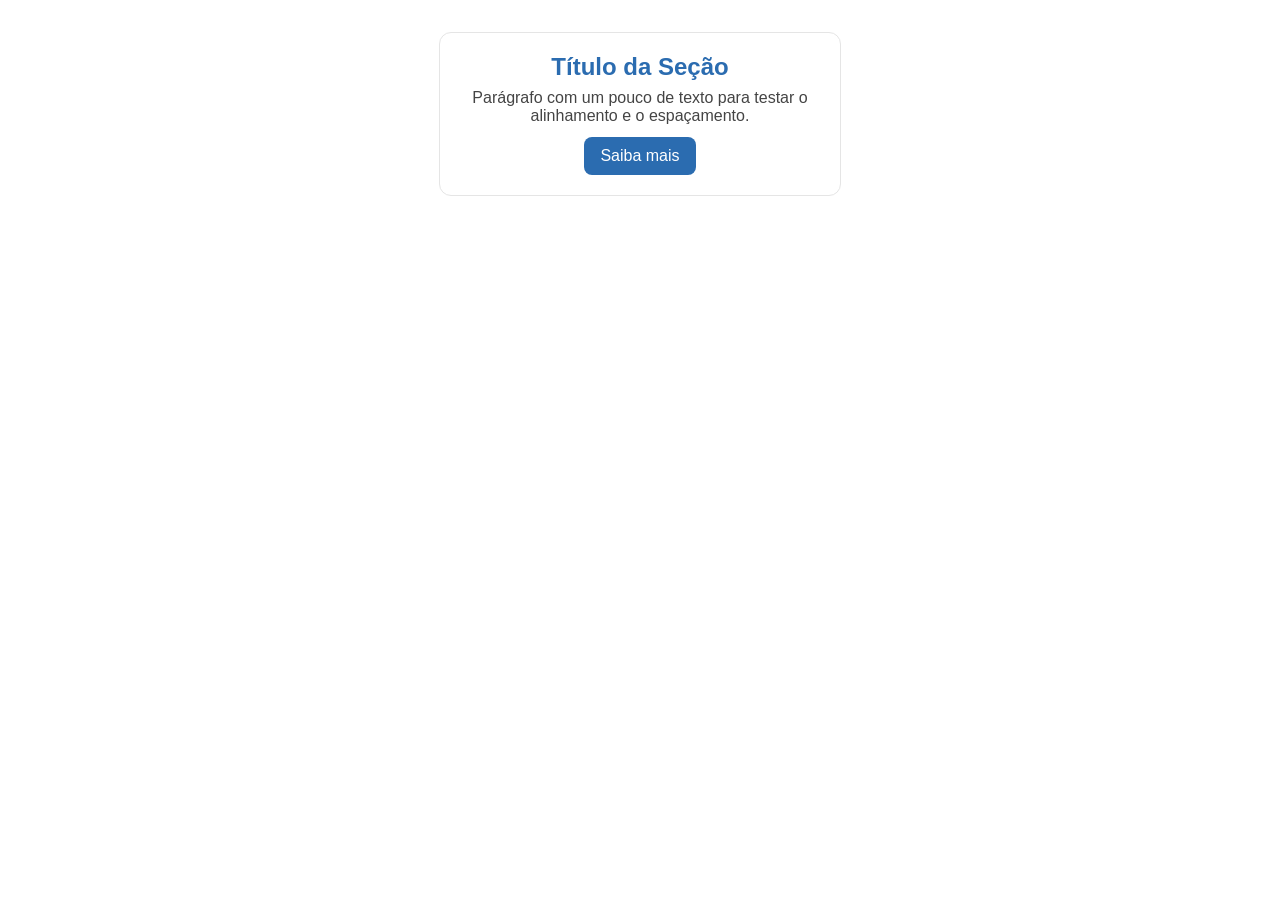
<file: index.html>
<!DOCTYPE html>
<html lang="en">
<head>
    <meta charset="UTF-8">
    <meta name="viewport" content="width=device-width, initial-scale=1.0">
    <title>Atividade</title>
    <link rel="stylesheet" href="style.css">
</head>
<body>
    <div class="card space">
        <h2>Título da Seção</h2>
        <p>Parágrafo com um pouco de texto para testar o alinhamento e o espaçamento.</p>
        <div class="btn">
            <span>Saiba mais</span>
        </div>
    </div>
    
</body>
</html>
</file>
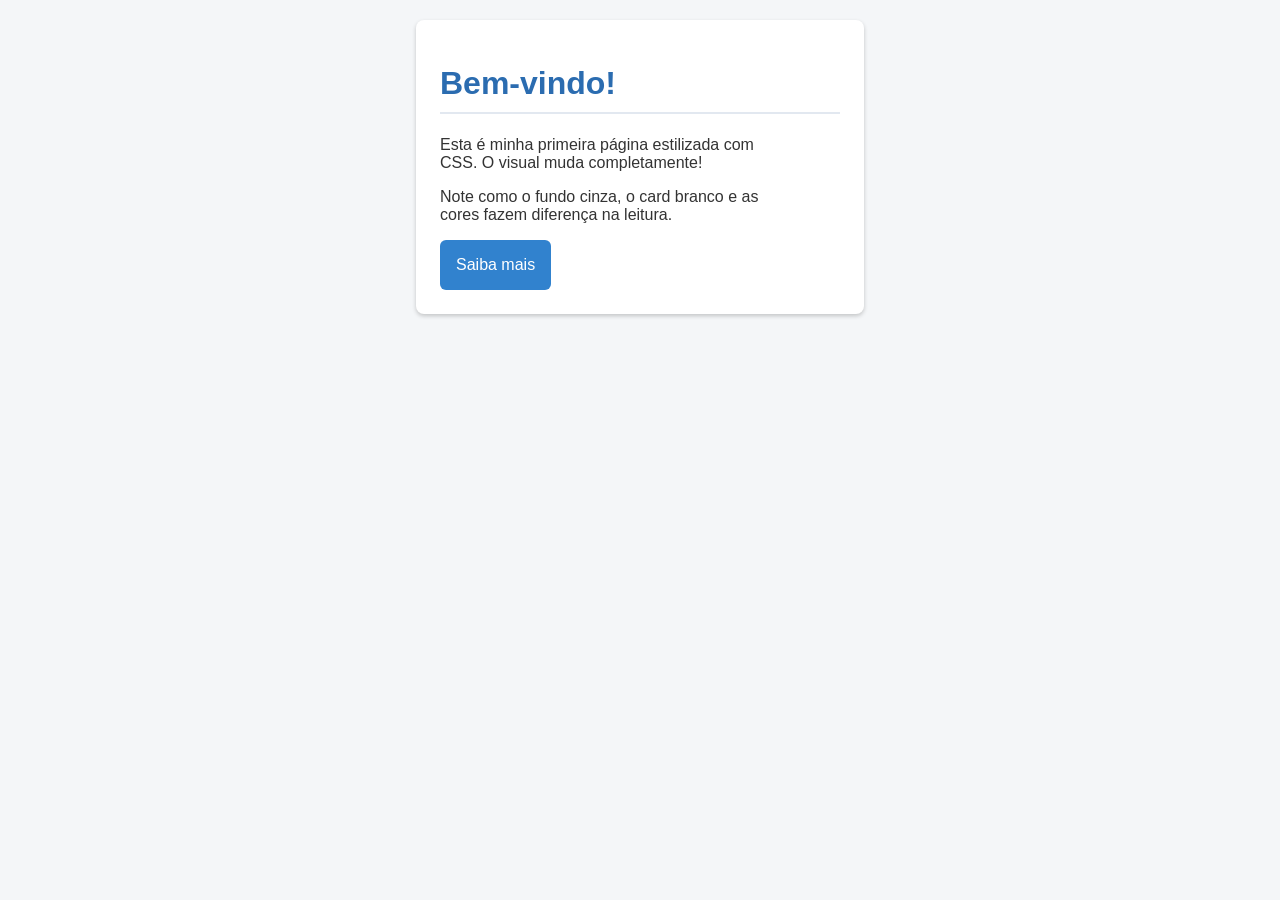
<file: atividade2.html>
<!DOCTYPE html>
<html lang="en">
<head>
    <meta charset="UTF-8">
    <meta name="viewport" content="width=device-width, initial-scale=1.0">
    <title>Atividade2</title>
    <link rel="stylesheet" href="atividade2.css">
</head>
<body>
    <div class="card">
        <h1>Bem-vindo!</h1>
        <p>Esta é minha primeira página estilizada com<br />CSS. O visual muda completamente!<br /></p>
        <p>Note como o fundo cinza, o card branco e as<br />cores fazem diferença na leitura.</p>
        <div class="btn">
            <p>Saiba mais</p>
        </div>
    </div>
</body>
</html>
</file>
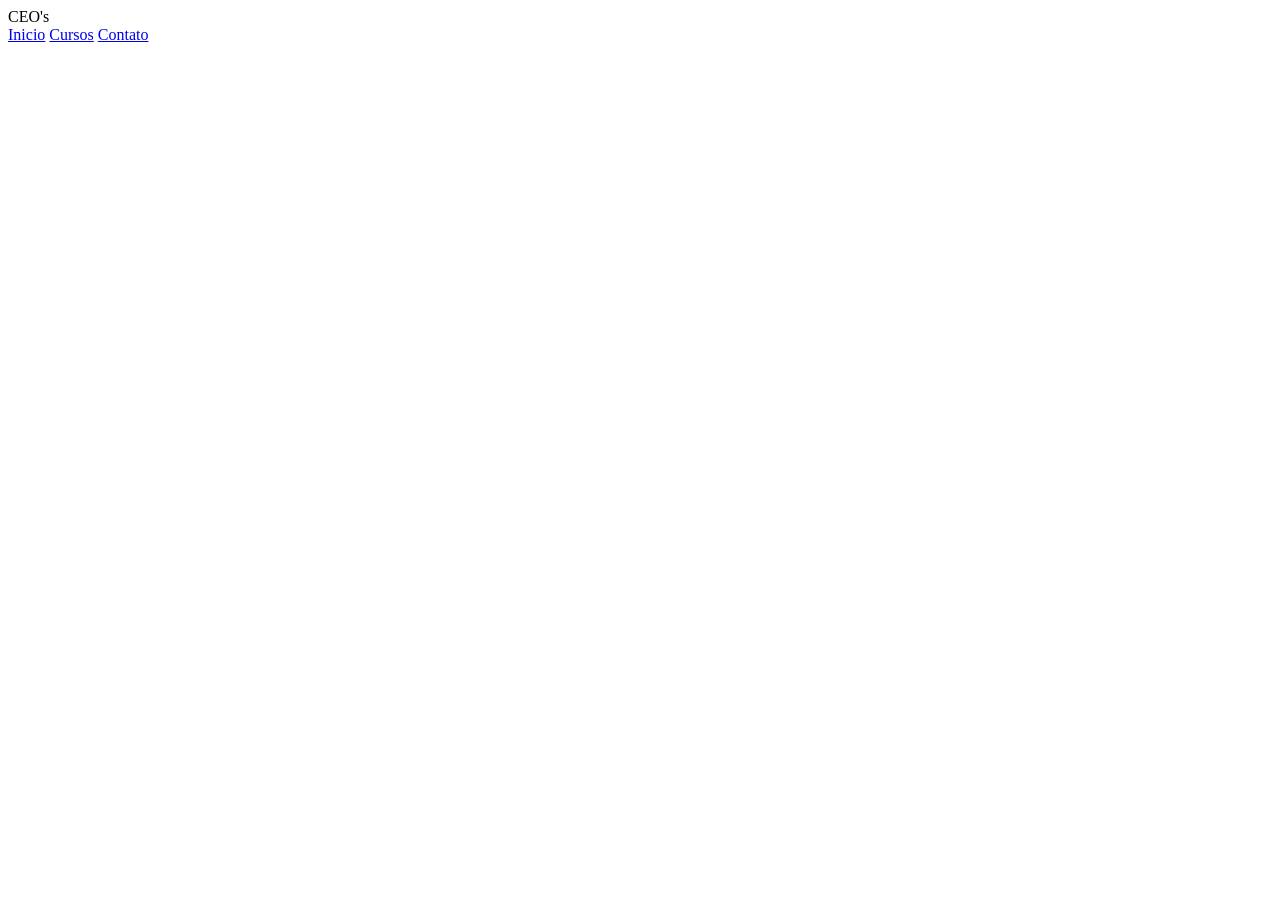
<file: aula0604.html>
<!DOCTYPE html>
<html lang="en">
<head>
    <meta charset="UTF-8">
    <meta name="viewport" content="width=device-width, initial-scale=1.0">
    <title>Exemplo</title>
    
</head>
<body>
    <header class="topbar">
        <div class="logo">CEO's</div>
        <nav class="menu">
            <a href="#">Inicio</a>
            <a href="#">Cursos</a>
            <a href="#">Contato</a>
        </nav>
    </header>

</body>
</html>
</file>
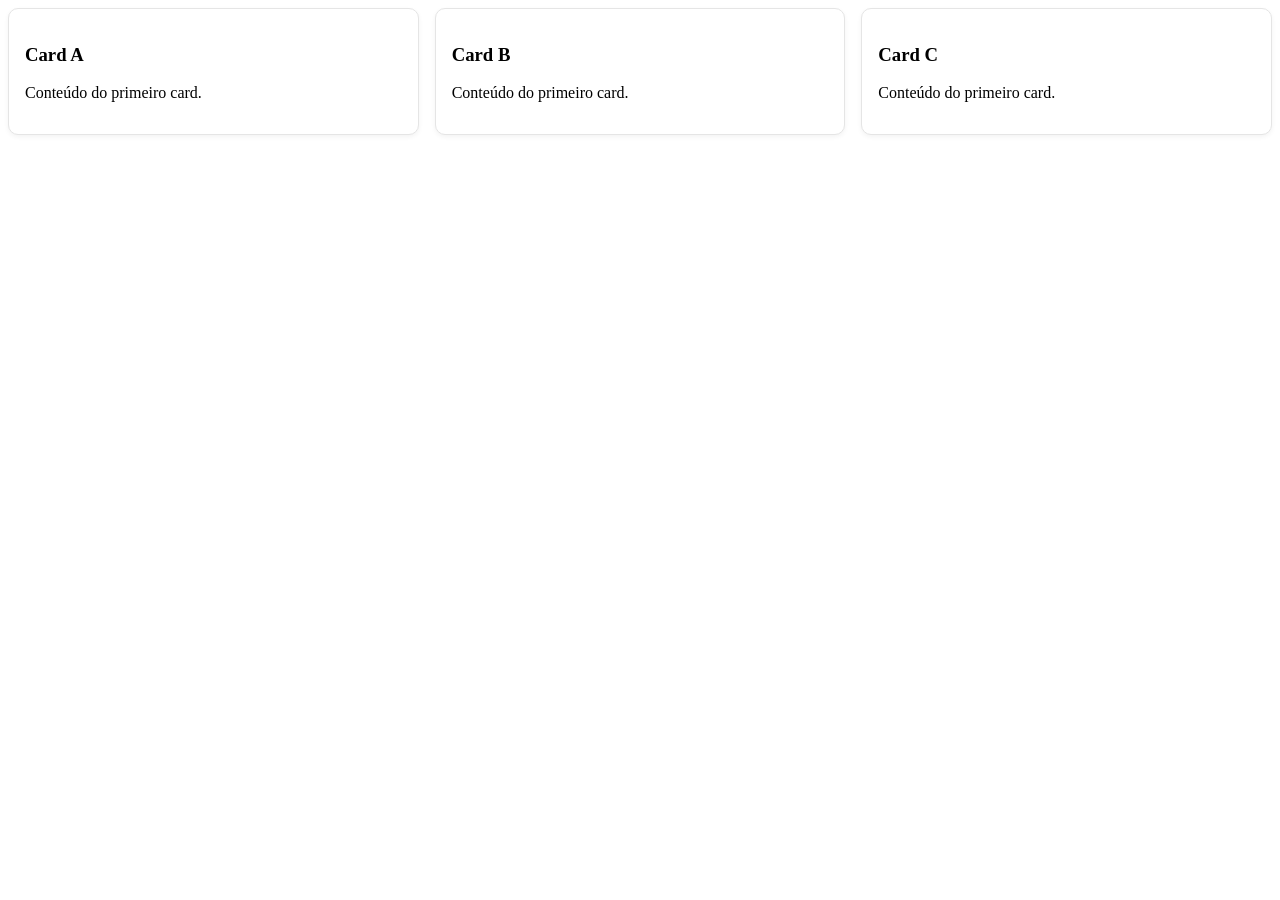
<file: exemplo2.html>
<!DOCTYPE html>
<html lang="en">
<head>
    <meta charset="UTF-8">
    <meta name="viewport" content="width=device-width, initial-scale=1.0">
    <link rel="stylesheet" href="exemplo.css">
    <title>landing-page</title>
</head>
<body>
    <section class="cards">
        <div class="card">
            <h3>Card A</h3>
            <p>Conteúdo do primeiro card.</p>
        </div>
        <div class="card">
            <h3>Card B</h3>
            <p>Conteúdo do primeiro card.</p>
        </div>
        <div class="card">
            <h3>Card C</h3>
            <p>Conteúdo do primeiro card.</p>
        </div>
    </section>
</body>
</html>
</file>
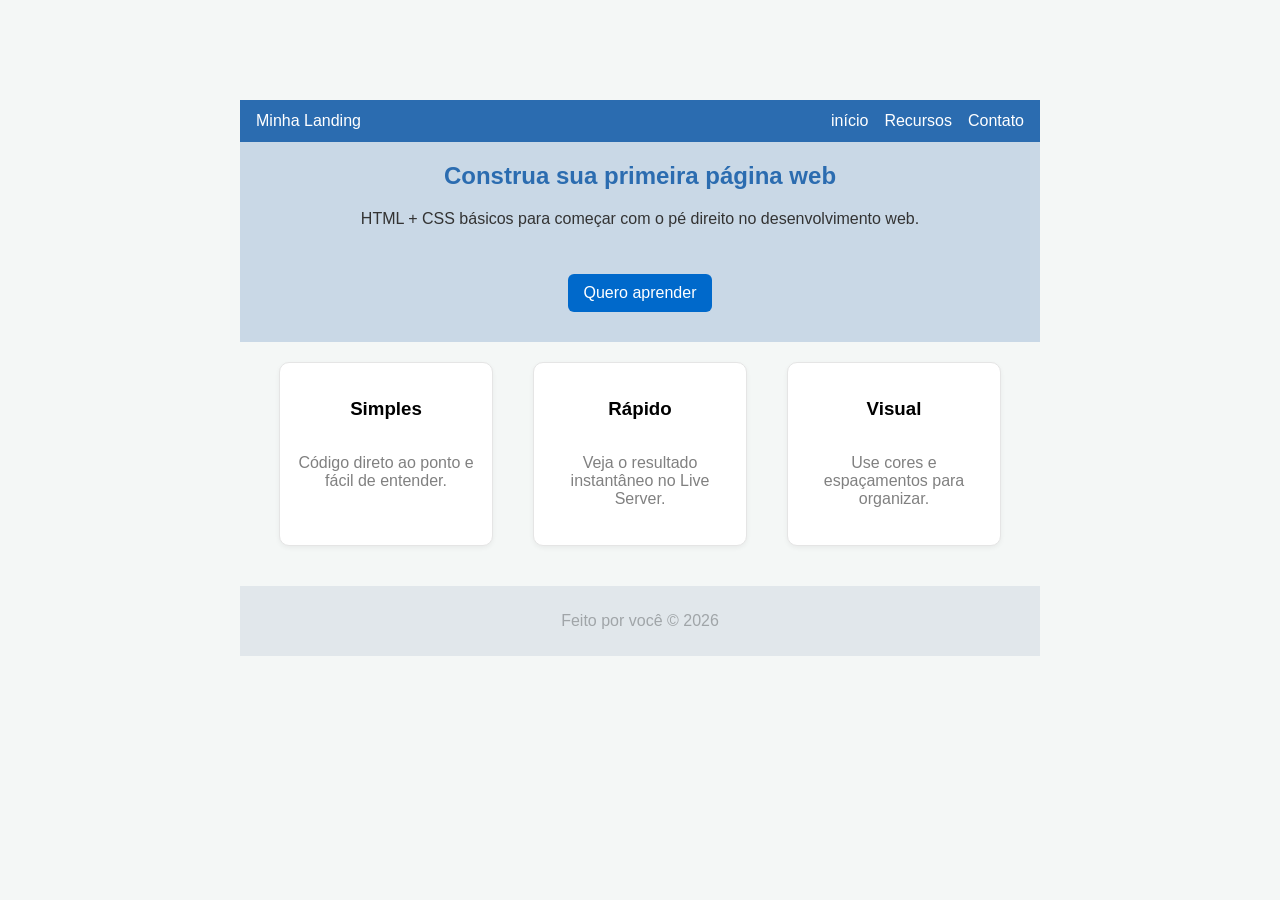
<file: landingpage.html>
<!DOCTYPE html>
<html lang="en">
<head>
    <meta charset="UTF-8">
    <meta name="viewport" content="width=device-width, initial-scale=1.0">
    <title>landing-page</title>
    <link rel="stylesheet" href="landingpage.css">
</head>
<body>
    
    <section>
        <div class="introducao">
            <header class="topbar">
                <div class="logo">Minha Landing</div>
                <nav class="menu">
                 <a href="#">início</a>
                 <a href="#">Recursos</a>
                 <a href="#">Contato</a>
                </nav>
             </header>
            <h1>Construa sua primeira página web</h1>
            <p>HTML + CSS básicos para começar com o pé direito no desenvolvimento web.</p>
            <span>Quero aprender</span>
        </div>
    </section>
    <section class="cards">
        <div class="card">
            <h3>Simples</h3>
            <p>Código direto ao ponto e fácil de entender.</p>
        </div>
        <div class="card">
            <h3>Rápido</h3>
            <p>Veja o resultado instantâneo no Live Server.</p>
        </div>
        <div class="card">
            <h3>Visual</h3>
            <p>Use cores e espaçamentos para organizar.</p>
        </div>
    </section>
    <footer>
        <p>Feito por você © 2026</p>
    </footer>
</body>
</html>
</file>
<file: style.css>
.wrap {
    max-width: 960px;
    margin: 0 auto;
}
.card {
    width: 360px;
    margin: 32px auto;
    padding: 20px;
    background: #fff;
    border: 1px solid #e5e5e5;
    border-radius: 12px;
}
.card h2 {
    margin: 0 0 8px;
    color: #2b6cb0;
}
.card p {
    margin: 0 0 12px;
    color: #444;
}
.btn {
    display: block;
    width: max-content;
    margin: 8px auto 0;
    padding: 10px 16px;
    background: #2b6cb0;
    color: #fff;
    text-decoration: none;
    border-radius: 8px; 
}
.space {
    text-align: center;
}
body {
    font-family: Arial;
}
</file>
<file: atividade2.css>
body {
    font-family: 'Arial', sans-serif;
    background: #f4f6f8;
    color: #333;
    margin: 0;
    padding: 20px;
}

.card {
    background: white;
    border-radius: 8px;
    padding: 24px;
    box-shadow: 0 2px 4px rgba(0,0,0,0.2);
    max-width: 400px;
    margin: 0 auto;
}

h1 {
    color: #2b6cb0;
    border-bottom: 2px solid #e2e8f0;
    padding-bottom: 10px;
}

.btn {
    background: #3182ce;
    color: white;
    padding: 0 16px;
    border-radius: 6px;
    text-decoration: none;
    display: inline-block;
}
</file>
<file: exemplo.css>
.cards {
    display: flex;
    gap: 16px;
    flex-wrap: wrap;
}
.card {
    flex: 1 1 240px;
    background: #fff;
    border: 1px solid #e5e5e5;
    border-radius: 10px;
    padding: 16px;
    box-shadow: 0 2px 5px rgba(0,0,0,0.05);
}
</file>
<file: landingpage.css>
body {

    font-family: Arial, Helvetica, sans-serif;
    width: 800px;
    margin: 100px auto;
    background-color: #f4f7f6;
}
.topbar {
    display: flex;
    justify-content: space-between;
    align-items: center;
    padding: 12px 16px;
    background: #2b6cb0;
    color: #fff;
}.menu {
    display: flex;
    gap: 16px;
}
.menu a {
    color: #fff;
    text-decoration: none;
}
.introducao {
    background-color: #c9d8e6;
    color: #333;
    text-align: center;
}
.introducao h1 {
    color:#2b6cb0;
}
.cards {
    display: flex;
    gap: 40px;
    flex-wrap: wrap;
    justify-content: center;
    margin: 20px auto;
    margin-bottom: 40px;
}

.card {
    display: flex;
    text-align: center;
    align-items: center;
    background: #fff;
    border: 1px solid #e5e5e5;
    border-radius: 10px;
    padding: 16px;
    width: 180px;
    height: 150px;
    flex-direction: column;
    box-shadow: 0 2px 5px rgba(0,0,0,0.05);
}
.card p {
    color: gray
}
span {
    margin: 30px;
    padding: 10px 16px;
    border-radius: 6px;
    text-decoration: none;
    display: inline-block;
    text-align: center;
    background: #0069cb;
    color: white;
}
footer p {
    color: #a0a5a8;
    text-align: center;
}
footer {
    background-color: #e1e7eb;
    text-align: center;
    padding: 10px 0;
}
</file>
